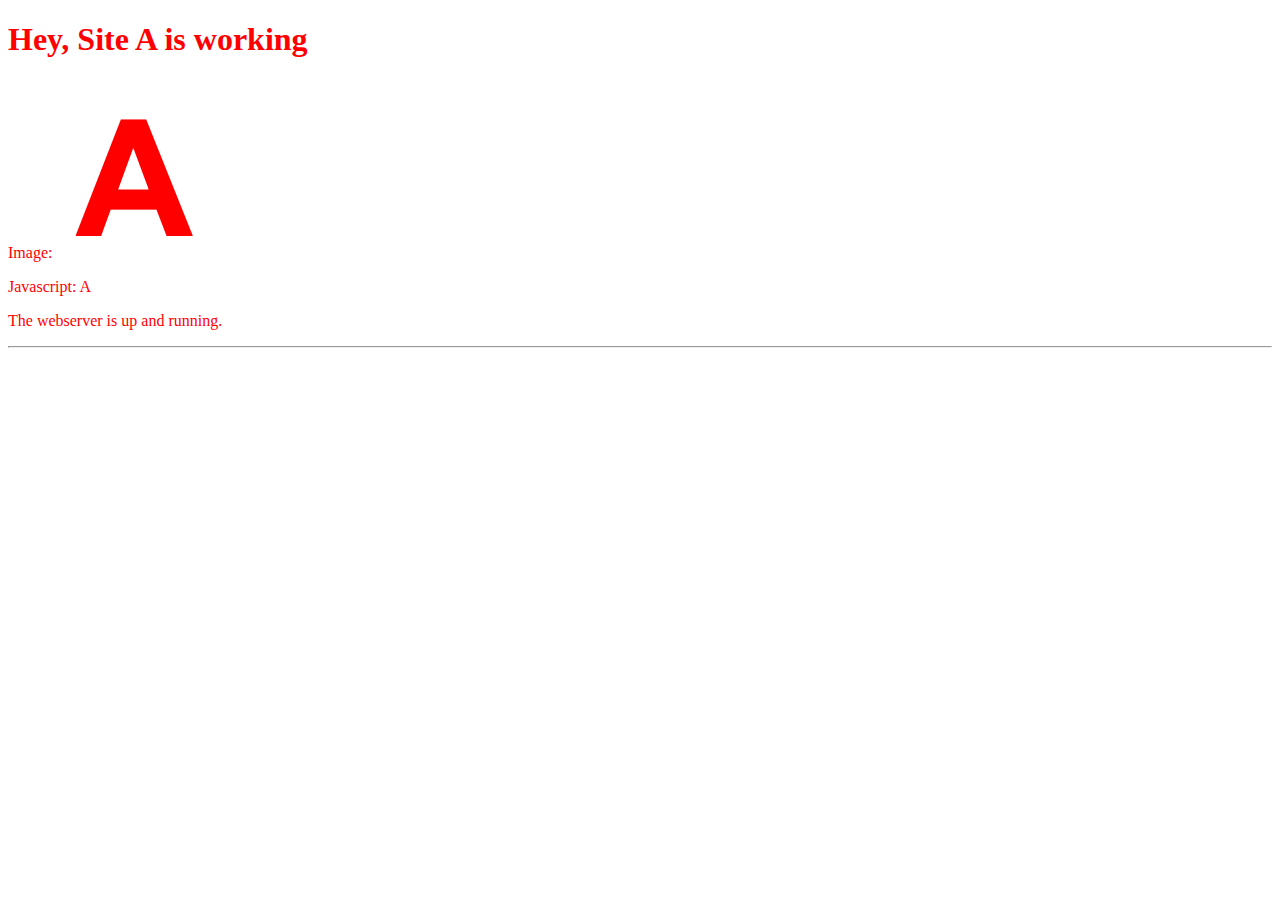
<file: Web-security/csrf/apache_php/mysite/index.html>
<!DOCTYPE html PUBLIC "-//W3C//DTD XHTML 1.0 Strict//EN" "http://www.w3.org/TR/xhtml1/DTD/xhtml1-strict.dtd">
<html >
  <head>
    <meta http-equiv="Content-Type" content="text/html; charset=utf-8" />
    <link rel="stylesheet" type="text/css" href="site.css"/>

    <title>Site A</title>
  </head>
  <body>
    <h1 id="header" >Hey, Site A is working</h1>
    <p>
	Image: <img src='a.png'/>
    </p>
    <p id="js">
   	<script src="a.js"></script>
    </p>    
    <p>The webserver is up and running.</p>
    <hr>
  </body>
</html>
</file>
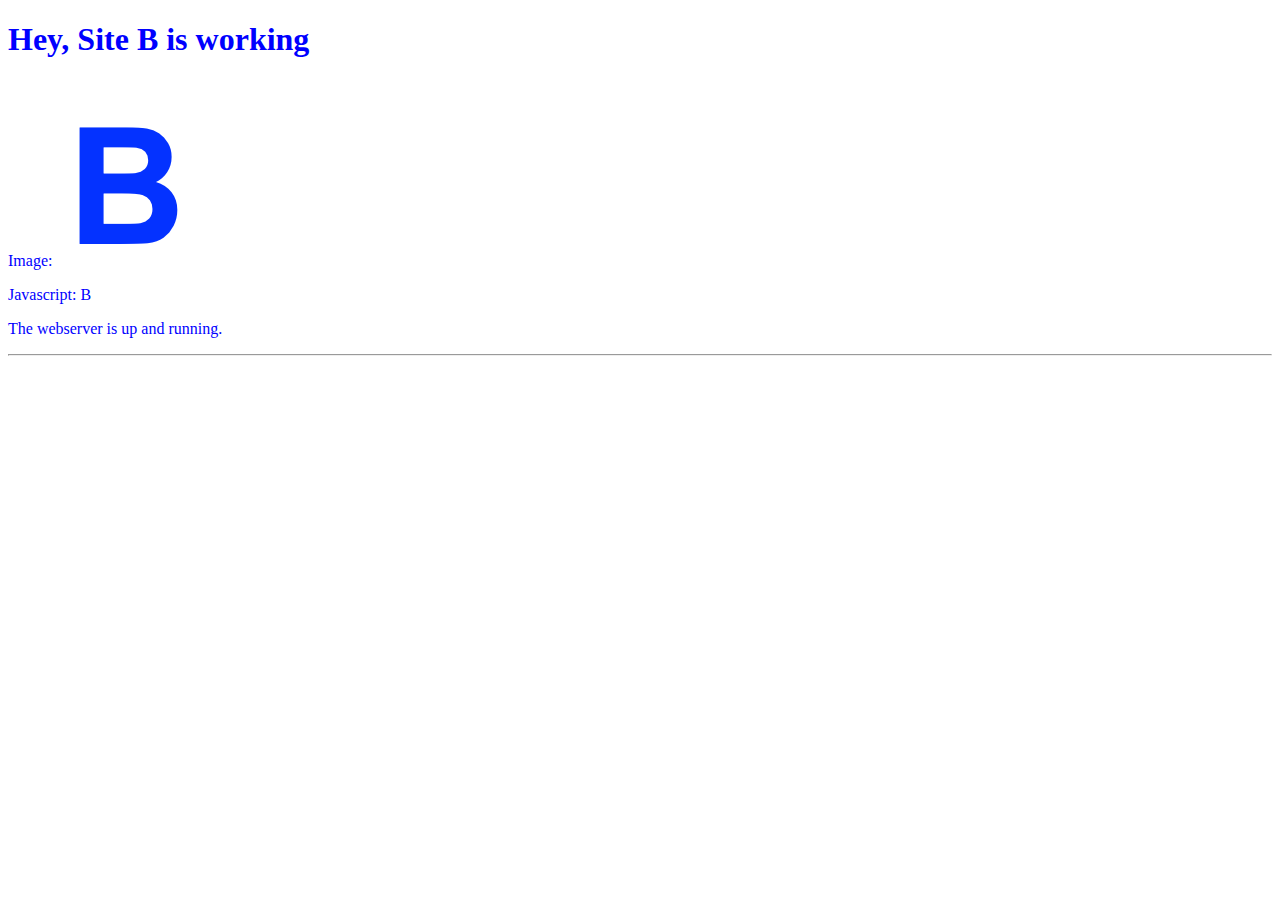
<file: Web-security/sop/apache_php/siteB/index.html>
<!DOCTYPE html PUBLIC "-//W3C//DTD XHTML 1.0 Strict//EN" "http://www.w3.org/TR/xhtml1/DTD/xhtml1-strict.dtd">
<html >
  <head>
    <meta http-equiv="Content-Type" content="text/html; charset=utf-8" />
    <link rel="stylesheet" type="text/css" href="site.css"/>

    <title>Site B</title>
  </head>
  <body>
    <h1 id="header" >Hey, Site B is working</h1>
    <p>
	Image: <img src='b.png'/>
    </p>
    <p id="js">
   	<script src="b.js"></script>
    </p>    
    <p>The webserver is up and running.</p>
    <hr>
  </body>
</html>
</file>
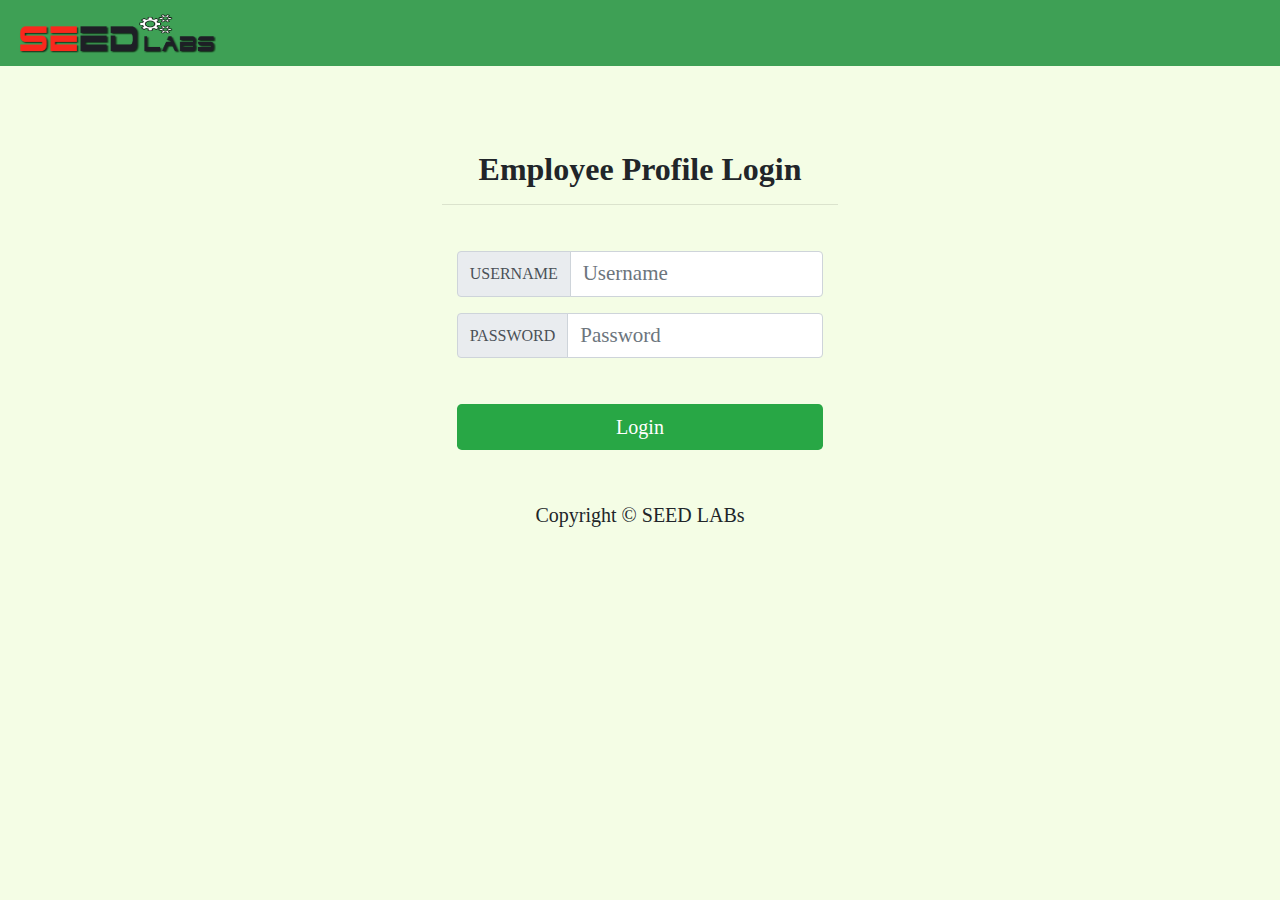
<file: Web-security/SQLi-xss-fileupload/image_www/Code/index.html>
<!--
SEED Lab: SQL Injection Education Web plateform
Author: Kailiang Ying
Email: kying@syr.edu
-->

<!--
SEED Lab: SQL Injection Education Web plateform
Enhancement Version 1
Date: 11th April 2018
Developer: Kuber Kohli

Update: Implemented Bootstrap to redesign the UI of the website.
-->
<html lang="en">
<head>
  <!-- Required meta tags -->
  <meta charset="utf-8">
  <meta name="viewport" content="width=device-width, initial-scale=1, shrink-to-fit=no">

  <!-- Bootstrap CSS -->
  <link rel="stylesheet" href="css/bootstrap.min.css">
  <link href="css/style_home.css" type="text/css" rel="stylesheet">

  <!-- Browser Tab title -->
  <title>SQLi Lab</title>
</head>

<body>
  <nav class="navbar fixed-top navbar-light" style="background-color: #3EA055;">
    <a class="navbar-brand" href="#" ><img src="seed_logo.png" style="height: 40px; width: 200px;" alt="SEEDLabs"></a>
  </nav>
  <div class="container  col-lg-4 col-lg-offset-4" style="padding-top: 50px; text-align: center;">
    <h2><b>Employee Profile Login</b></h2><hr><br>
    <div class="container">
      <form action="unsafe_home.php" method="get">
        <div class="input-group mb-3 text-center">
          <div class="input-group-prepend">
            <span class="input-group-text" id="uname">USERNAME</span>
          </div>
          <input type="text" class="form-control" placeholder="Username" name="username" aria-label="Username" aria-describedby="uname">
        </div>
        <div class="input-group mb-3">
          <div class="input-group-prepend">
            <span class="input-group-text" id="pwd">PASSWORD </span>
          </div>
          <input type="password" class="form-control" placeholder="Password" name="Password" aria-label="Username" aria-describedby="pwd">
        </div>
        <br>
        <button type="submit" class="button btn-success btn-lg btn-block">Login</button>
      </form>
    </div>
    <br>
    <div class="text-center">
      <p>
        Copyright &copy; SEED LABs
      </p>
    </div>
  </div>
</body>
</html>
</file>
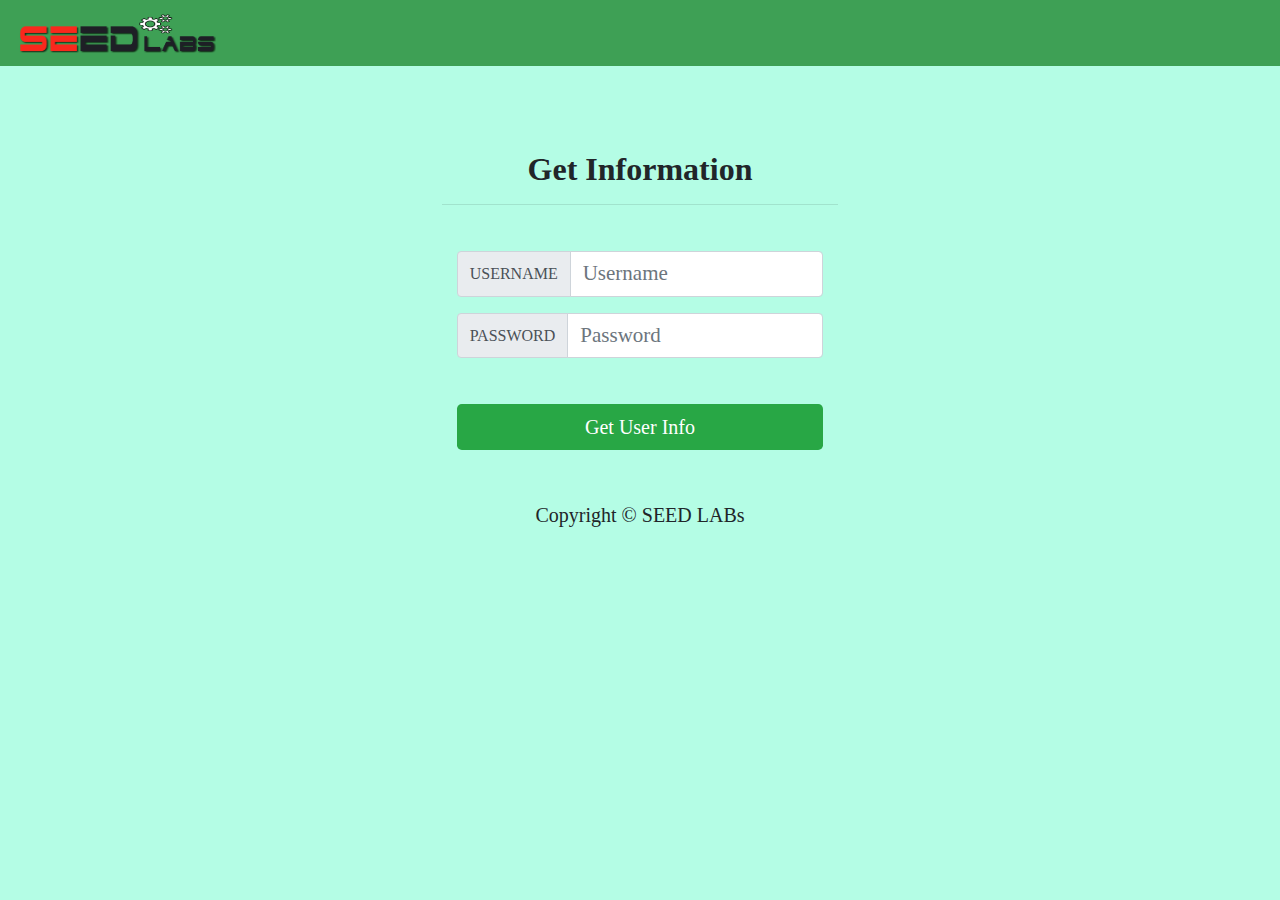
<file: Web-security/SQLi-xss-fileupload/image_www/Code/defense/index.html>
<html lang="en">
<head>
  <!-- Required meta tags -->
  <meta charset="utf-8">
  <meta name="viewport" content="width=device-width, initial-scale=1, shrink-to-fit=no">

  <!-- Bootstrap CSS -->
  <link rel="stylesheet" href="../css/bootstrap.min.css">
  <link href="style_home.css" type="text/css" rel="stylesheet">

  <!-- Browser Tab title -->
  <title>SQLi Lab</title>
</head>

<body>
  <nav class="navbar fixed-top navbar-light" style="background-color: #3EA055;">
    <a class="navbar-brand" href="#" ><img src="../seed_logo.png" style="height: 40px; width: 200px;" alt="SEEDLabs"></a>
  </nav>
  <div class="container  col-lg-4 col-lg-offset-4" style="padding-top: 50px; text-align: center;">
    <h2><b>Get Information</b></h2><hr><br>
    <div class="container">
      <form action="./getinfo.php" method="get">
        <div class="input-group mb-3 text-center">
          <div class="input-group-prepend">
            <span class="input-group-text" id="uname">USERNAME</span>
          </div>
          <input type="text" class="form-control" placeholder="Username" name="username" aria-label="Username" aria-describedby="uname">
        </div>
        <div class="input-group mb-3">
          <div class="input-group-prepend">
            <span class="input-group-text" id="pwd">PASSWORD </span>
          </div>
          <input type="password" class="form-control" placeholder="Password" name="Password" aria-label="Username" aria-describedby="pwd">
        </div>
        <br>
        <button type="submit" class="button btn-success btn-lg btn-block">Get User Info</button>
      </form>
    </div>
    <br>
    <div class="text-center">
      <p>
        Copyright &copy; SEED LABs
      </p>
    </div>
  </div>
</body>
</html>
</file>
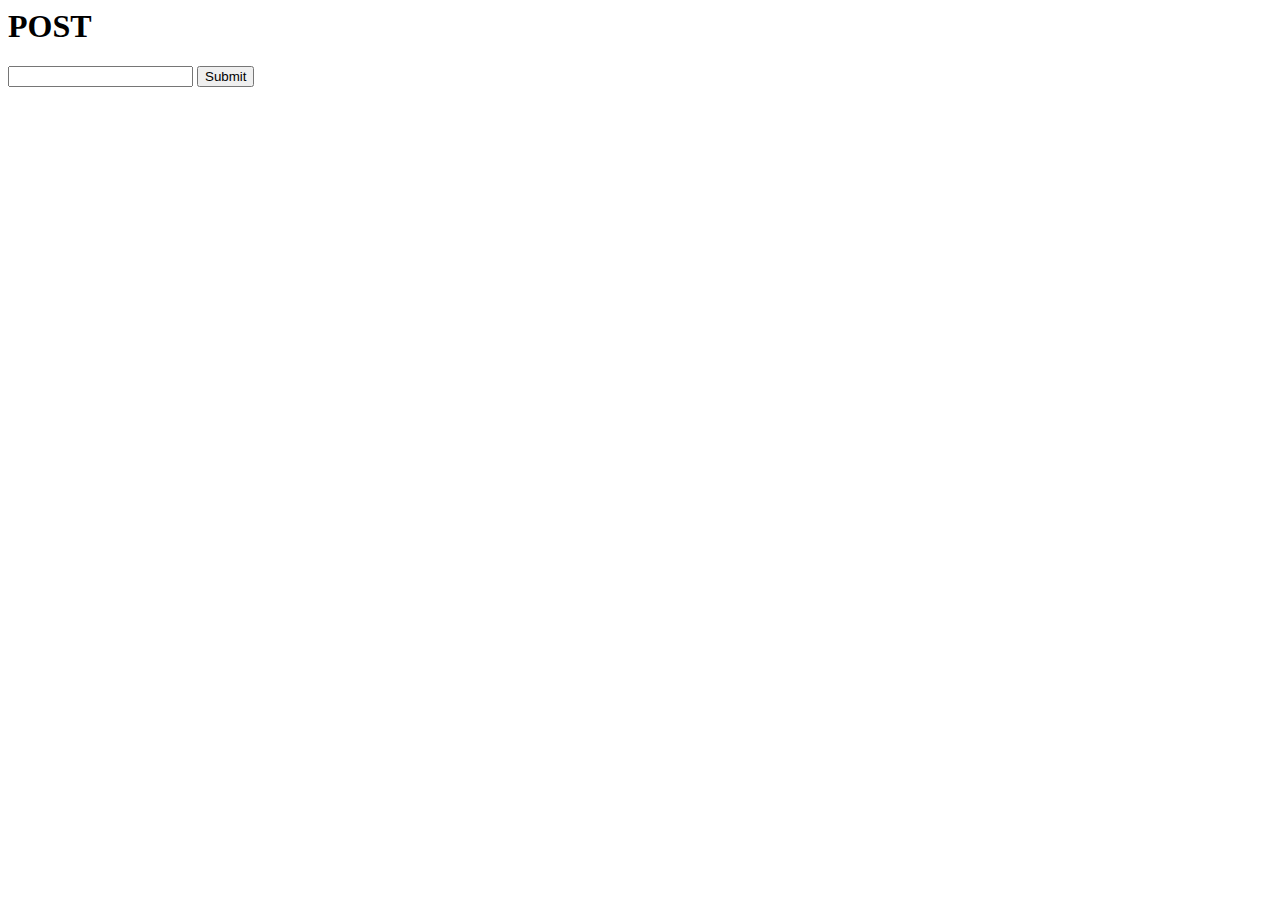
<file: Web-security/csrf/apache_php/mysite/post.html>
<html>
	<head>
		<title>form post</title>
	</head>
	<body>
		<h1>POST</h1>
		<form action="http://www.siteB.com" method="POST">
		  <input name="email" type="text">
		  <input name="go" type="submit">
		</form>
	</body>
</html>
</file>
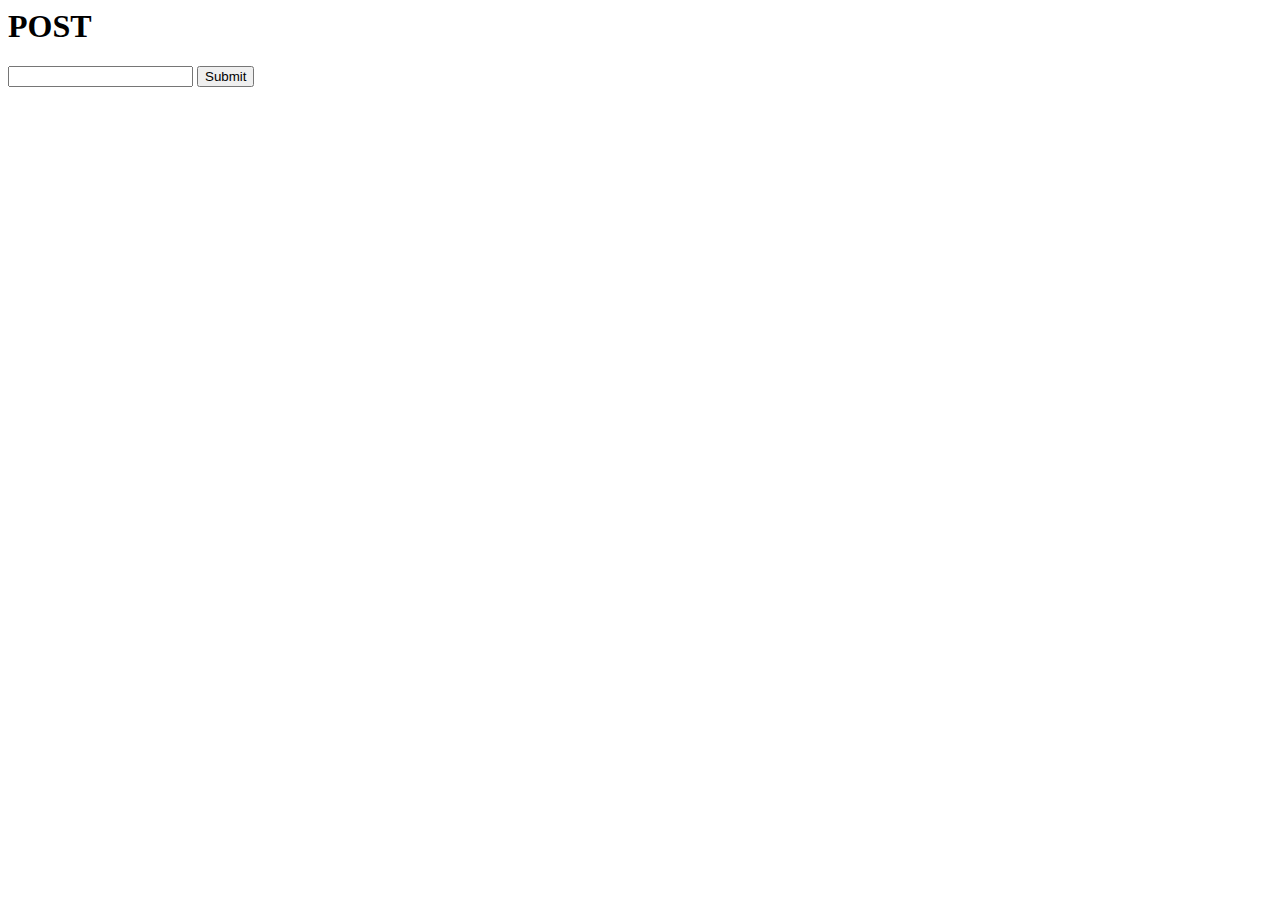
<file: Web-security/sop/apache_php/siteA/post.html>
<html>
	<head>
		<title>form post</title>
	</head>
	<body>
		<h1>POST</h1>
		<form action="http://siteB.com" method="POST">
		  <input name="email" type="text">
		  <input name="go" type="submit">
		</form>
	</body>
</html>
</file>
<file: Web-security/csrf/apache_php/mysite/site.css>
body {
    color: red;
}
h1 {
    color: red;
}
</file>
<file: Web-security/sop/apache_php/siteB/site.css>
body {
    color: blue;
}
h1 {
    color: blue;
}
</file>
<file: Web-security/SQLi-xss-fileupload/image_www/Code/css/style_home.css>
body {
	margin-top: 100px;
	background: #F4FDE5;
	font-family: "Sans-serif", Verdana, serif;
	font-size: 20px;
}
.form-control{
	font-size: 21px;
}
button{
	border: 0px;
	border-radius: 5px;
}

.navbar .navbar-nav .nav-link {
    color: #2C3539;
    padding-left: 20px;
    font-size: 22px;
}
/* change the color of active or hovered links */
.navbar .nav-item.active .nav-link{
	color: #2C3539;
	font-size: 24px;
	font-weight: bold;
}
.navbar .nav-item:hover .nav-link {
    color: white;
	text-decoration: none;
}
.navbar button{
	background: #2C3539;
	color: white;
	border: 1px solid black;
}
.navbar button:hover{
	background: white;
	color: black;
	cursor: pointer;
}
</file>
<file: Web-security/SQLi-xss-fileupload/image_www/Code/defense/style_home.css>
body {
	margin-top: 100px;
	background: #B4FDE5;
	font-family: "Sans-serif", Verdana, serif;
	font-size: 20px;
}
.form-control{
	font-size: 21px;
}
button{
	border: 0px;
	border-radius: 5px;
}

.navbar .navbar-nav .nav-link {
    color: #2C3539;
    padding-left: 20px;
    font-size: 22px;
}
/* change the color of active or hovered links */
.navbar .nav-item.active .nav-link{
	color: #2C3539;
	font-size: 24px;
	font-weight: bold;
}
.navbar .nav-item:hover .nav-link {
    color: white;
	text-decoration: none;
}
.navbar button{
	background: #2C3539;
	color: white;
	border: 1px solid black;
}
.navbar button:hover{
	background: white;
	color: black;
	cursor: pointer;
}
</file>
